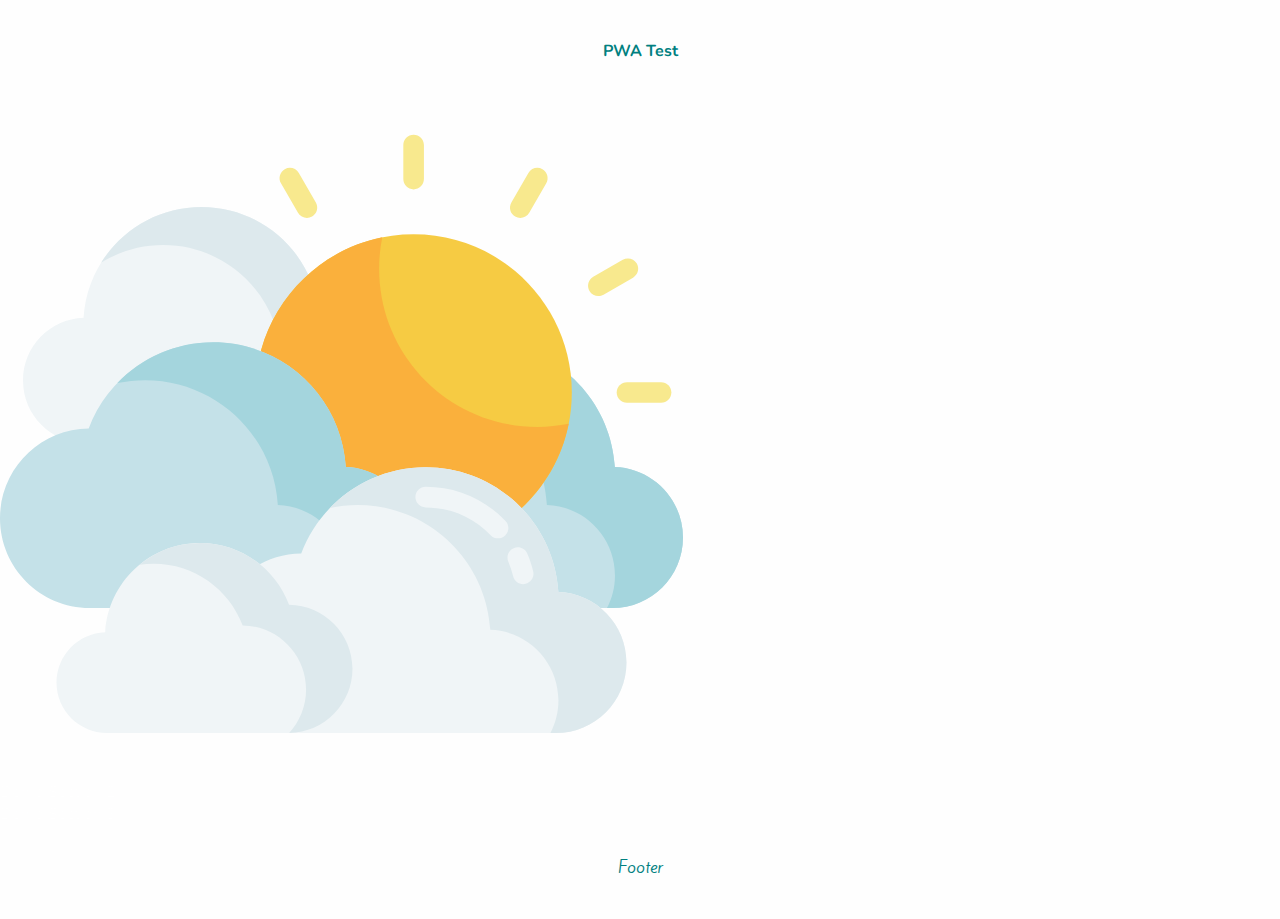
<file: index.html>
<!DOCTYPE html>
<html>
    <head>
        <title>Weather App - Smash It</title>
        <meta charset="UTF-8">
        <meta name="viewport" content="width=device-width, initial-scale=1">
        <meta http-equiv="X-UA-compatible" content="ie=edge">
        
        <!--link to css file-->
        <link rel="stylesheet" href="./css/index.css">
      
        <!--generated from https://realfavicongenerator.net/-->
        <link rel="apple-touch-icon" sizes="180x180" href="./apple-touch-icon.png">
        <link rel="icon" type="image/png" sizes="32x32" href="./favicon-32x32.png">
        <link rel="icon" type="image/png" sizes="16x16" href="./favicon-16x16.png">
        <link rel="manifest" href="./site.webmanifest">
        <link rel="mask-icon" href="./safari-pinned-tab.svg" color="#048988">
        <meta name="msapplication-TileColor" content="#00aba9">
      </head>
    <body>
        <header>PWA Test</header>
        <section id="check">
            <img src="./img/cloud.svg">
        </section>
        <section>Demo Section 2</section>
        <section>Demo Section 3</section>
        <footer>Footer</footer>
        <script src="./js/index.js"></script>
    </body>
</html>
</file>
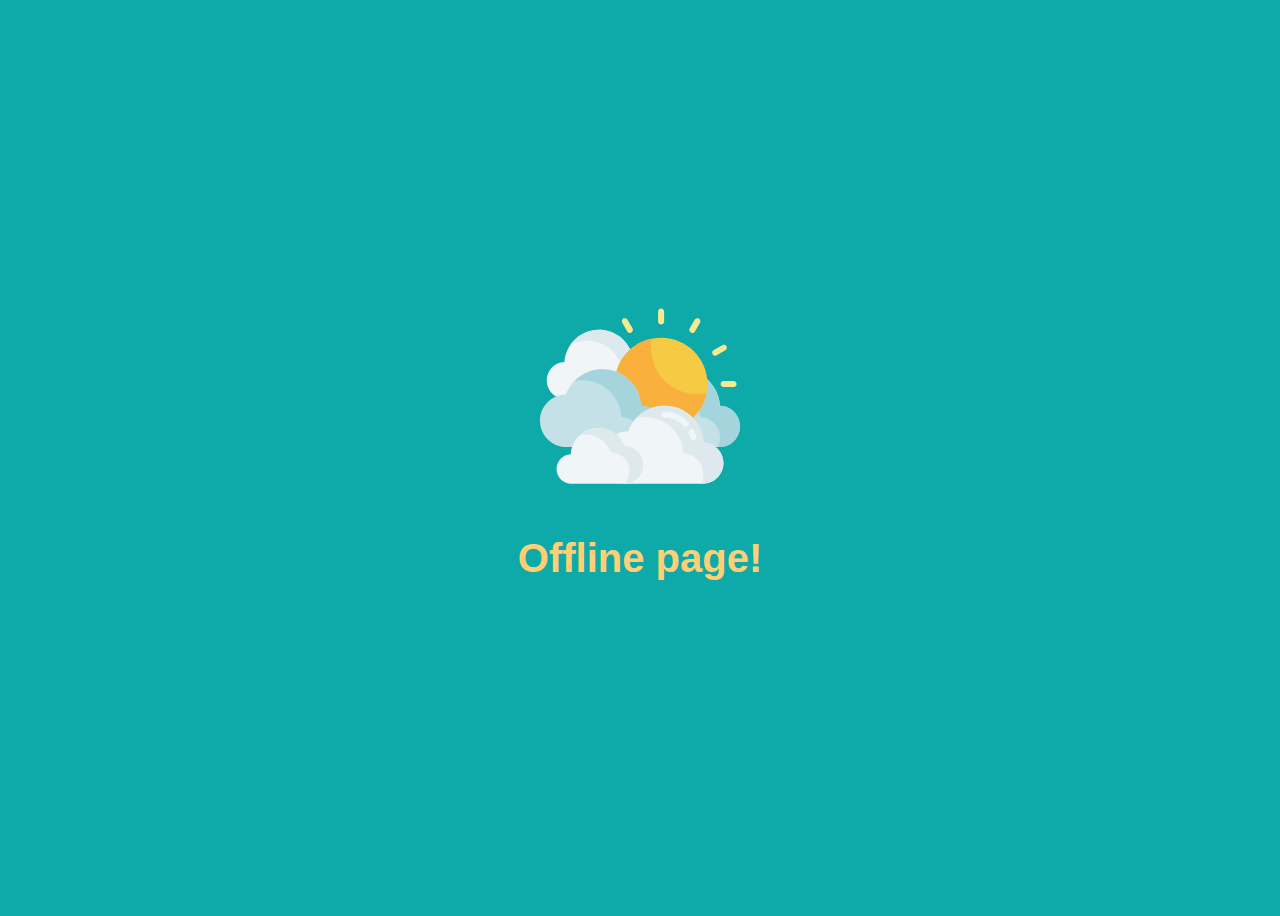
<file: offline.html>
<!DOCTYPE html>
<html>
    <head>
        <title>Offline | Weather App - Smash It</title>
        <meta charset="UTF-8">
        <meta name="viewport" content="width=device-width, initial-scale=1">
        <meta http-equiv="X-UA-compatible" content="ie=edge">
        <meta name="description" content="Smash-It Weather app offline page.">
    </head>
    <body style="height:100vh; font-family:sans-serif; display:flex; align-items:center; justify-content:center; flex-direction:column; font-size:2.5em; font-weight:bold; background:#0eaaaa; color:rgb(255, 207, 118);">
         <!--Cloud svg-->
         <svg class="cloud-svg" height="200px" width="200px" viewBox="0 -32 512 512" xmlns="http://www.w3.org/2000/svg">
            <path d="m62.640625 137.230469c2.804687-46.371094 41.292969-83.113281 88.371094-83.113281 
            37.964843 0 70.347656 23.902343 82.929687 57.476562 32.695313.394531 59.082032 27.003906 
            59.082032 59.792969 0 33.035156-26.78125 59.816406-59.816407 59.816406-13.828125 0-154.71875 
            0-168.925781 0-25.960938 0-47.007812-21.046875-47.007812-47.007813 0-25.410156 20.167968-46.097656 
            45.367187-46.964843zm0 0" fill="#f0f5f7"/><path d="m293.023438 171.390625c0 23.898437-14.027344 
            44.53125-34.292969 54.105469 3.652343-7.738282 5.699219-16.390625 5.699219-25.519532 
            0-32.789062-26.382813-59.402343-59.078126-59.792968-12.585937-33.578125-44.964843-57.476563-82.933593-57.476563-17.121094 
            0-33.109375 4.859375-46.65625 13.28125 15.625-25.136719 43.480469-41.867187 75.25-41.867187 
            37.960937 0 70.347656 23.898437 82.925781 57.46875 32.699219.398437 59.085938 27.011718 59.085938 
            59.800781zm0 0" fill="#dde9ed"/>
            <path d="m460.949219 249.117188c-3.160157-52.179688-46.46875-93.523438-99.445313-93.523438-42.722656 
            0-79.160156 26.894531-93.320312 64.671875-36.792969.445313-66.484375 30.390625-66.484375 67.289063 0 
            37.175781 30.136719 67.308593 67.308593 67.308593h190.09375c29.214844 0 52.894532-23.683593 
            52.894532-52.894531 0-28.597656-22.691406-51.875-51.046875-52.851562zm0 0" fill="#c4e1e8"/>
            <path d="m512 301.964844c0 29.214844-23.6875 52.902344-52.902344 52.902344h-4.097656c3.835938-7.324219 
            6.007812-15.660157 6.007812-24.496094 0-28.59375-22.691406-51.875-51.050781-52.855469-3.15625-52.175781-46.472656-93.523437-99.445312-93.523437-7.144531 
            0-14.109375.75-20.820313 2.179687 18.121094-18.847656 43.59375-30.578125 71.8125-30.578125 52.976563 0 
            96.289063 41.339844 99.445313 93.527344 28.359375.96875 51.050781 24.25 51.050781 52.84375zm0 0" 
            fill="#a4d5dd"/>
            <path d="m428.652344 193.21875c0 65.496094-53.09375 118.589844-118.589844 118.589844-65.5 0-118.59375-53.09375-118.59375-118.589844 0-65.5 
            53.09375-118.59375 118.59375-118.59375 65.496094 0 118.589844 53.09375 118.589844 118.59375zm0 0" 
            fill="#f6cb43"/><path d="m310.066406 311.808594c-65.5 0-118.59375-53.09375-118.59375-118.59375 0-57.445313 
            40.84375-105.359375 95.082032-116.253906-1.535157 7.601562-2.335938 15.457031-2.335938 23.511718 0 65.5 
            53.089844 118.589844 118.589844 118.589844 8.054687 0 15.910156-.800781 23.511718-2.332031-10.910156 
            54.234375-58.820312 95.078125-116.253906 95.078125zm0 0" fill="#fab03c"/><g fill="#f8e98e">
            <path d="m495.550781 200.945312h-25.542969c-4.265624 0-7.726562-3.460937-7.726562-7.726562 0-4.269531 
            3.460938-7.726562 7.726562-7.726562h25.542969c4.269531 0 7.726563 3.457031 7.726563 7.726562 0 
            4.265625-3.457032 7.726562-7.726563 7.726562zm0 0"/>
            <path d="m448.585938 120.972656c-2.667969 0-5.265626-1.386718-6.695313-3.867187-2.136719-3.695313-.871094-8.421875 
            2.828125-10.554688l22.121094-12.769531c3.695312-2.132812 8.417968-.871094 10.550781 2.828125 
            2.136719 3.695313.871094 8.417969-2.828125 10.550781l-22.121094 12.773438c-1.214844.703125-2.542968 
            1.039062-3.855468 1.039062zm0 0"/>
            <path d="m390.027344 62.425781c-1.308594 0-2.636719-.332031-3.855469-1.035156-3.695313-2.136719-4.960937-6.859375-2.828125-10.554687l12.773438-22.121094c2.132812-3.695313 
            6.855468-4.964844 10.554687-2.828125 3.695313 2.132812 4.960937 6.859375 2.824219 10.554687l-12.769532 
            22.121094c-1.429687 2.476562-4.027343 3.863281-6.699218 3.863281zm0 0"/>
            <path d="m310.0625 40.996094c-4.269531 0-7.726562-3.460938-7.726562-7.726563v-25.542969c0-4.265624 
            3.457031-7.726562 7.726562-7.726562 4.265625 0 7.722656 3.460938 7.722656 7.726562v25.542969c.003906 
            4.265625-3.457031 7.726563-7.722656 7.726563zm0 0"/>
            <path d="m230.09375 62.425781c-2.667969 0-5.265625-1.386719-6.695312-3.863281l-12.773438-22.121094c-2.132812-3.695312-.867188-8.421875 2.828125-10.554687 
            3.695313-2.132813 8.421875-.867188 10.554687 2.828125l12.769532 22.121094c2.136718 3.695312.871094 
            8.421874-2.828125 10.554687-1.214844.703125-2.542969 1.035156-3.855469 1.035156zm0 0"/></g>
            <path d="m259.25 249.117188c-3.160156-52.179688-46.46875-93.523438-99.445312-93.523438-42.722657 
            0-79.160157 26.894531-93.320313 64.671875-36.792969.445313-66.484375 30.390625-66.484375 67.289063 0 
            37.171874 30.136719 67.308593 67.308594 67.308593h190.09375c29.214844 0 52.898437-23.683593 
            52.898437-52.898437-.003906-28.59375-22.695312-51.871094-51.050781-52.847656zm0 0" fill="#c4e1e8"/>
            <path d="m310.300781 301.964844c0 29.214844-23.6875 52.902344-52.902343 52.902344h-4.097657c3.835938-7.324219 
            6.007813-15.660157 6.007813-24.496094 0-28.59375-22.691406-51.875-51.050782-52.855469-3.15625-52.175781-46.472656-93.523437-99.445312-93.523437-7.144531 
            0-14.109375.75-20.820312 2.179687 18.121093-18.847656 43.59375-30.578125 71.8125-30.578125 52.976562 0 
            96.289062 41.339844 99.449218 93.527344 28.355469.96875 51.046875 24.25 51.046875 52.84375zm0 0" fill="#a4d5dd"/>
            <path d="m418.566406 342.792969c-3.15625-52.179688-46.46875-93.523438-99.441406-93.523438-42.726562 0-79.164062 
            26.894531-93.324219 64.671875-36.789062.445313-66.480469 30.394532-66.480469 67.289063 0 37.175781 30.132813 
            67.308593 67.308594 67.308593h190.09375c29.210938 0 52.894532-23.683593 52.894532-52.894531 0-28.597656-22.691407-51.875-51.050782-52.851562zm0 0" fill="#f0f5f7"/>
            <path d="m469.621094 395.640625c0 29.214844-23.6875 52.902344-52.902344 52.902344h-4.097656c3.835937-7.324219 6.007812-15.660157 6.007812-24.496094 0-28.59375-22.691406-51.875-51.050781-52.855469-3.15625-52.175781-46.472656-93.523437-99.449219-93.523437-7.144531 0-14.109375.75-20.820312 2.179687 18.125-18.84375 43.597656-30.578125 71.816406-30.578125 52.976562 0 96.289062 
            41.339844 99.445312 93.527344 28.359376.96875 51.050782 24.25 51.050782 52.84375zm0 0" fill="#dde9ed"/>
            <path d="m392.191406 336.9375c-3.488281 0-6.652344-2.382812-7.503906-5.921875-.894531-3.71875-2.117188-7.386719-3.636719-10.898437-1.695312-3.917969.105469-8.464844 
            4.023438-10.160157 3.917969-1.695312 8.464843.109375 10.160156 4.023438 1.871094 4.328125 3.375 8.84375 4.476563 13.421875 1 4.152344-1.558594 8.320312-5.707032 
            9.320312-.605468.144532-1.214844.214844-1.8125.214844zm0 0" fill="#f0f5f7"/>
            <path d="m373.371094 302.578125c-2.03125 0-4.058594-.796875-5.574219-2.378906-12.867187-13.40625-30.152344-20.789063-48.671875-20.789063-4.265625 0-7.726562-3.457031-7.726562-7.726562 
            0-4.265625 3.460937-7.722656 7.726562-7.722656 22.765625 0 44.011719 9.070312 59.820312 25.542968 
            2.953126 3.074219 2.855469 7.96875-.222656 10.921875-1.5 1.4375-3.425781 2.152344-5.351562 2.152344zm0 0" fill="#f0f5f7"/>
            <path d="m78.875 372.9375c2.257812-37.304688 33.222656-66.859375 71.09375-66.859375 30.546875 0 56.59375 19.226563 66.71875 
            46.234375 26.304688.320312 47.53125 21.726562 47.53125 48.105469 0 26.578125-21.542969 48.121093-48.121094 48.121093-11.125 
            0-124.46875 0-135.902344 0-20.882812 0-37.816406-16.929687-37.816406-37.816406 0-20.441406 16.222656-37.085937 36.496094-37.785156zm0 0" fill="#f0f5f7"/>
            <path d="m264.21875 400.421875c0 26.347656-21.1875 47.75-47.457031 48.109375 7.875-8.574219 12.679687-19.996094 12.679687-32.542969 0-26.375-21.222656-47.785156-47.535156-48.105469-10.121094-27.003906-36.167969-46.238281-66.71875-46.238281-3.609375 
            0-7.152344.273438-10.621094.792969 12.324219-10.21875 28.144532-16.355469 45.402344-16.355469 30.546875 0 56.59375 19.222657 66.714844 46.234375 
            26.3125.320313 47.535156 21.722656 47.535156 48.105469zm0 0" fill="#dde9ed"/>
        </svg>
        <p>Offline page!</p>
    </body>
</html>
</file>
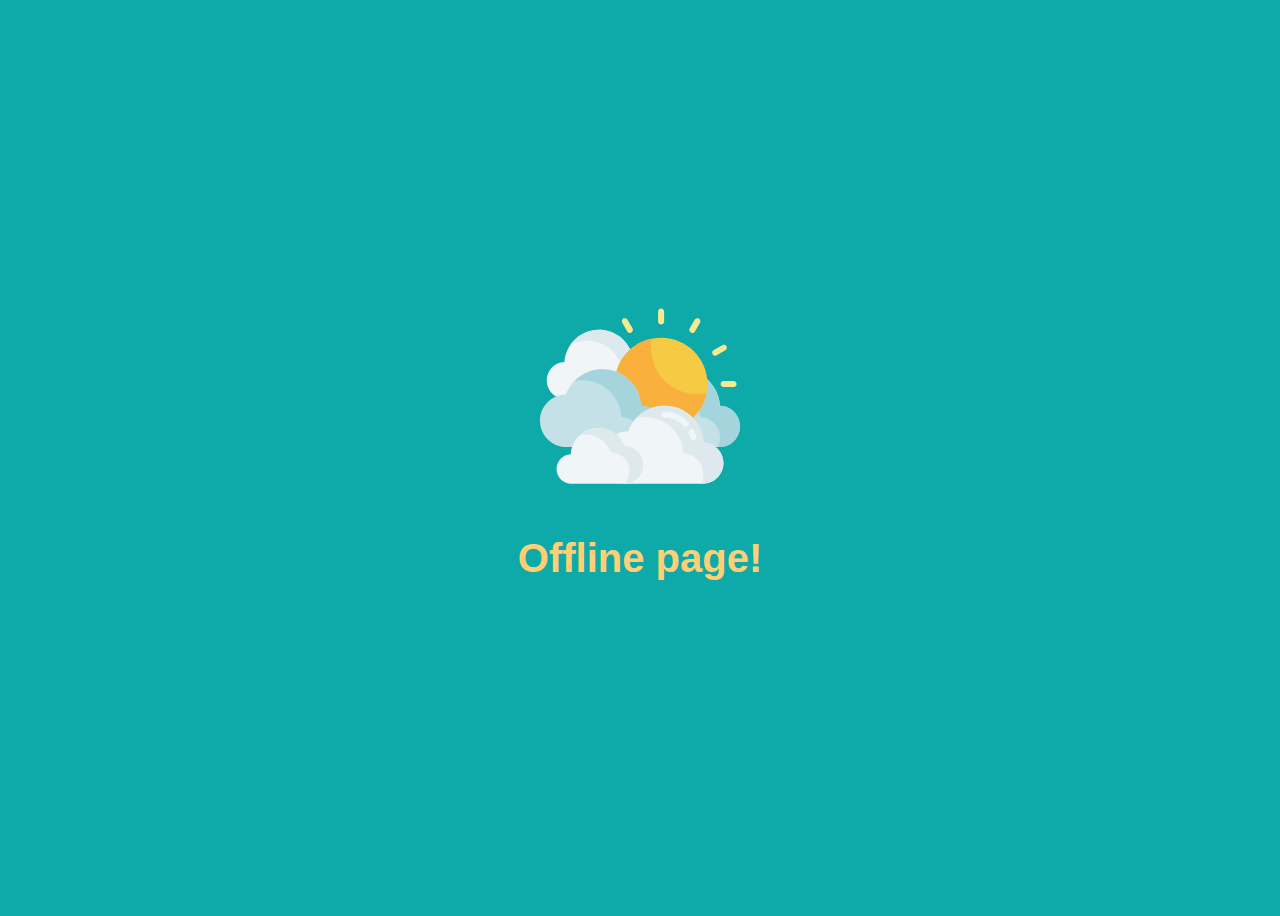
<file: public/offline.html>
<!DOCTYPE html>
<html>
    <head>
        <title>Offline | Weather App - Smash It</title>
        <meta charset="UTF-8">
        <meta name="viewport" content="width=device-width, initial-scale=1">
        <meta http-equiv="X-UA-compatible" content="ie=edge">
        <meta name="description" content="Smash-It Weather app offline page.">
    </head>
    <body style="height:100vh; font-family:sans-serif; display:flex; align-items:center; justify-content:center; flex-direction:column; font-size:2.5em; font-weight:bold; background:#0eaaaa; color:rgb(255, 207, 118);">
         <!--Cloud svg-->
         <svg class="cloud-svg" height="200px" width="200px" viewBox="0 -32 512 512" xmlns="http://www.w3.org/2000/svg">
            <path d="m62.640625 137.230469c2.804687-46.371094 41.292969-83.113281 88.371094-83.113281 
            37.964843 0 70.347656 23.902343 82.929687 57.476562 32.695313.394531 59.082032 27.003906 
            59.082032 59.792969 0 33.035156-26.78125 59.816406-59.816407 59.816406-13.828125 0-154.71875 
            0-168.925781 0-25.960938 0-47.007812-21.046875-47.007812-47.007813 0-25.410156 20.167968-46.097656 
            45.367187-46.964843zm0 0" fill="#f0f5f7"/><path d="m293.023438 171.390625c0 23.898437-14.027344 
            44.53125-34.292969 54.105469 3.652343-7.738282 5.699219-16.390625 5.699219-25.519532 
            0-32.789062-26.382813-59.402343-59.078126-59.792968-12.585937-33.578125-44.964843-57.476563-82.933593-57.476563-17.121094 
            0-33.109375 4.859375-46.65625 13.28125 15.625-25.136719 43.480469-41.867187 75.25-41.867187 
            37.960937 0 70.347656 23.898437 82.925781 57.46875 32.699219.398437 59.085938 27.011718 59.085938 
            59.800781zm0 0" fill="#dde9ed"/>
            <path d="m460.949219 249.117188c-3.160157-52.179688-46.46875-93.523438-99.445313-93.523438-42.722656 
            0-79.160156 26.894531-93.320312 64.671875-36.792969.445313-66.484375 30.390625-66.484375 67.289063 0 
            37.175781 30.136719 67.308593 67.308593 67.308593h190.09375c29.214844 0 52.894532-23.683593 
            52.894532-52.894531 0-28.597656-22.691406-51.875-51.046875-52.851562zm0 0" fill="#c4e1e8"/>
            <path d="m512 301.964844c0 29.214844-23.6875 52.902344-52.902344 52.902344h-4.097656c3.835938-7.324219 
            6.007812-15.660157 6.007812-24.496094 0-28.59375-22.691406-51.875-51.050781-52.855469-3.15625-52.175781-46.472656-93.523437-99.445312-93.523437-7.144531 
            0-14.109375.75-20.820313 2.179687 18.121094-18.847656 43.59375-30.578125 71.8125-30.578125 52.976563 0 
            96.289063 41.339844 99.445313 93.527344 28.359375.96875 51.050781 24.25 51.050781 52.84375zm0 0" 
            fill="#a4d5dd"/>
            <path d="m428.652344 193.21875c0 65.496094-53.09375 118.589844-118.589844 118.589844-65.5 0-118.59375-53.09375-118.59375-118.589844 0-65.5 
            53.09375-118.59375 118.59375-118.59375 65.496094 0 118.589844 53.09375 118.589844 118.59375zm0 0" 
            fill="#f6cb43"/><path d="m310.066406 311.808594c-65.5 0-118.59375-53.09375-118.59375-118.59375 0-57.445313 
            40.84375-105.359375 95.082032-116.253906-1.535157 7.601562-2.335938 15.457031-2.335938 23.511718 0 65.5 
            53.089844 118.589844 118.589844 118.589844 8.054687 0 15.910156-.800781 23.511718-2.332031-10.910156 
            54.234375-58.820312 95.078125-116.253906 95.078125zm0 0" fill="#fab03c"/><g fill="#f8e98e">
            <path d="m495.550781 200.945312h-25.542969c-4.265624 0-7.726562-3.460937-7.726562-7.726562 0-4.269531 
            3.460938-7.726562 7.726562-7.726562h25.542969c4.269531 0 7.726563 3.457031 7.726563 7.726562 0 
            4.265625-3.457032 7.726562-7.726563 7.726562zm0 0"/>
            <path d="m448.585938 120.972656c-2.667969 0-5.265626-1.386718-6.695313-3.867187-2.136719-3.695313-.871094-8.421875 
            2.828125-10.554688l22.121094-12.769531c3.695312-2.132812 8.417968-.871094 10.550781 2.828125 
            2.136719 3.695313.871094 8.417969-2.828125 10.550781l-22.121094 12.773438c-1.214844.703125-2.542968 
            1.039062-3.855468 1.039062zm0 0"/>
            <path d="m390.027344 62.425781c-1.308594 0-2.636719-.332031-3.855469-1.035156-3.695313-2.136719-4.960937-6.859375-2.828125-10.554687l12.773438-22.121094c2.132812-3.695313 
            6.855468-4.964844 10.554687-2.828125 3.695313 2.132812 4.960937 6.859375 2.824219 10.554687l-12.769532 
            22.121094c-1.429687 2.476562-4.027343 3.863281-6.699218 3.863281zm0 0"/>
            <path d="m310.0625 40.996094c-4.269531 0-7.726562-3.460938-7.726562-7.726563v-25.542969c0-4.265624 
            3.457031-7.726562 7.726562-7.726562 4.265625 0 7.722656 3.460938 7.722656 7.726562v25.542969c.003906 
            4.265625-3.457031 7.726563-7.722656 7.726563zm0 0"/>
            <path d="m230.09375 62.425781c-2.667969 0-5.265625-1.386719-6.695312-3.863281l-12.773438-22.121094c-2.132812-3.695312-.867188-8.421875 2.828125-10.554687 
            3.695313-2.132813 8.421875-.867188 10.554687 2.828125l12.769532 22.121094c2.136718 3.695312.871094 
            8.421874-2.828125 10.554687-1.214844.703125-2.542969 1.035156-3.855469 1.035156zm0 0"/></g>
            <path d="m259.25 249.117188c-3.160156-52.179688-46.46875-93.523438-99.445312-93.523438-42.722657 
            0-79.160157 26.894531-93.320313 64.671875-36.792969.445313-66.484375 30.390625-66.484375 67.289063 0 
            37.171874 30.136719 67.308593 67.308594 67.308593h190.09375c29.214844 0 52.898437-23.683593 
            52.898437-52.898437-.003906-28.59375-22.695312-51.871094-51.050781-52.847656zm0 0" fill="#c4e1e8"/>
            <path d="m310.300781 301.964844c0 29.214844-23.6875 52.902344-52.902343 52.902344h-4.097657c3.835938-7.324219 
            6.007813-15.660157 6.007813-24.496094 0-28.59375-22.691406-51.875-51.050782-52.855469-3.15625-52.175781-46.472656-93.523437-99.445312-93.523437-7.144531 
            0-14.109375.75-20.820312 2.179687 18.121093-18.847656 43.59375-30.578125 71.8125-30.578125 52.976562 0 
            96.289062 41.339844 99.449218 93.527344 28.355469.96875 51.046875 24.25 51.046875 52.84375zm0 0" fill="#a4d5dd"/>
            <path d="m418.566406 342.792969c-3.15625-52.179688-46.46875-93.523438-99.441406-93.523438-42.726562 0-79.164062 
            26.894531-93.324219 64.671875-36.789062.445313-66.480469 30.394532-66.480469 67.289063 0 37.175781 30.132813 
            67.308593 67.308594 67.308593h190.09375c29.210938 0 52.894532-23.683593 52.894532-52.894531 0-28.597656-22.691407-51.875-51.050782-52.851562zm0 0" fill="#f0f5f7"/>
            <path d="m469.621094 395.640625c0 29.214844-23.6875 52.902344-52.902344 52.902344h-4.097656c3.835937-7.324219 6.007812-15.660157 6.007812-24.496094 0-28.59375-22.691406-51.875-51.050781-52.855469-3.15625-52.175781-46.472656-93.523437-99.449219-93.523437-7.144531 0-14.109375.75-20.820312 2.179687 18.125-18.84375 43.597656-30.578125 71.816406-30.578125 52.976562 0 96.289062 
            41.339844 99.445312 93.527344 28.359376.96875 51.050782 24.25 51.050782 52.84375zm0 0" fill="#dde9ed"/>
            <path d="m392.191406 336.9375c-3.488281 0-6.652344-2.382812-7.503906-5.921875-.894531-3.71875-2.117188-7.386719-3.636719-10.898437-1.695312-3.917969.105469-8.464844 
            4.023438-10.160157 3.917969-1.695312 8.464843.109375 10.160156 4.023438 1.871094 4.328125 3.375 8.84375 4.476563 13.421875 1 4.152344-1.558594 8.320312-5.707032 
            9.320312-.605468.144532-1.214844.214844-1.8125.214844zm0 0" fill="#f0f5f7"/>
            <path d="m373.371094 302.578125c-2.03125 0-4.058594-.796875-5.574219-2.378906-12.867187-13.40625-30.152344-20.789063-48.671875-20.789063-4.265625 0-7.726562-3.457031-7.726562-7.726562 
            0-4.265625 3.460937-7.722656 7.726562-7.722656 22.765625 0 44.011719 9.070312 59.820312 25.542968 
            2.953126 3.074219 2.855469 7.96875-.222656 10.921875-1.5 1.4375-3.425781 2.152344-5.351562 2.152344zm0 0" fill="#f0f5f7"/>
            <path d="m78.875 372.9375c2.257812-37.304688 33.222656-66.859375 71.09375-66.859375 30.546875 0 56.59375 19.226563 66.71875 
            46.234375 26.304688.320312 47.53125 21.726562 47.53125 48.105469 0 26.578125-21.542969 48.121093-48.121094 48.121093-11.125 
            0-124.46875 0-135.902344 0-20.882812 0-37.816406-16.929687-37.816406-37.816406 0-20.441406 16.222656-37.085937 36.496094-37.785156zm0 0" fill="#f0f5f7"/>
            <path d="m264.21875 400.421875c0 26.347656-21.1875 47.75-47.457031 48.109375 7.875-8.574219 12.679687-19.996094 12.679687-32.542969 0-26.375-21.222656-47.785156-47.535156-48.105469-10.121094-27.003906-36.167969-46.238281-66.71875-46.238281-3.609375 
            0-7.152344.273438-10.621094.792969 12.324219-10.21875 28.144532-16.355469 45.402344-16.355469 30.546875 0 56.59375 19.222657 66.714844 46.234375 
            26.3125.320313 47.535156 21.722656 47.535156 48.105469zm0 0" fill="#dde9ed"/>
        </svg>
        <p>Offline page!</p>
    </body>
</html>
</file>
<file: css/index.css>
@import url('https://fonts.googleapis.com/css2?family=Kite+One&family=Nunito&display=swap');

::-webkit-scrollbar {
    display: none;
}

::-webkit-input-placeholder {
    font-family: 'Kite One', sans-serif;
}

* {
    margin: 0;
    padding: 0;
    border: 0;
    box-sizing: border-box;
}

html, body, main {
    height: 100vh;
    background: #fefefe;
}

body {
    color: white;
    width: 100vw;
    margin: 0 auto;
    font-family: 'Nunito', sans-serif;
}

main {
    width: calc(100vw - 15px);
    margin: 0 auto;
    box-shadow: 1px 1px 5px #a1a1a1, -1px -1px 5px #a1a1a1;
    overflow-x: hidden;
    display: grid;
    grid-template-columns: 1fr;
    grid-template-rows: auto 1fr auto;
    border-radius: 6px;
    -webkit-border-radius: 6px;
    -moz-border-radius: 6px;
    -ms-border-radius: 6px;
    -o-border-radius: 6px;    
}

header,
footer {
    display: flex;
    align-items: center;
    justify-content: center;
    flex-direction: column;
    color: #008080;
}

footer a {
    color: #008080;
   
}

header {
    font-weight: bold;
    padding: 40px 0 30px 0;
    position: relative;
}

div.body {
    display: grid;
    grid-template-columns: 1fr;
    width: calc(100% - 20px);
    margin: 10px auto;
    box-shadow: 1px 1px 5px #727272;
    border-radius: 3px;
    -webkit-border-radius: 3px;
    -moz-border-radius: 3px;
    -ms-border-radius: 3px;
    -o-border-radius: 3px;
}

footer {
    padding: 30px 0 40px 0; 
    font-family: 'Kite One', sans-serif;  
}


/*===============
    Inside header
================*/
h1.header {
    font-size: 1.8em;
    margin: 0 0 20px 0;
    font-family: 'Kite One', sans-serif;  
}

button.installButton {
    background: transparent;
    cursor: pointer;
    position: absolute;
    right: 3%;
    top: 18.5%;
}

button.installButton:focus {
    outline: none;
}

svg.installButton__svg {
    width: 60px;
    height: 60px;
    transition: all 0.3s ease-in-out;
    -webkit-transition: all 0.3s ease-in-out;
    -moz-transition: all 0.3s ease-in-out;
    -ms-transition: all 0.3s ease-in-out;
    -o-transition: all 0.3s ease-in-out;
}

svg.installButton__svg:hover {
    width: 63px;
    height: 63px;
}

form label {
    display: block;
    font-size: 1.1em;
    height: 0px;
    overflow: hidden;
}

form input {
    max-width: 200px;
    color: rgb(82, 82, 82);
    border-bottom: 2px solid #008080;
    font-size: 1.2em;
    padding: 5px 0 5px 5px;
    outline: none;
    font-family: 'Nunito', sans-serif;
}


/*=================
    Inside div.body
==================*/
section.main {
    background: #0eaaaa;
    padding: 20px 0;
}

section.current,
section.welcome,
section.loader {
    display: flex;
    align-items: center;
    justify-content: center;
    flex-direction: column;
}

section.current,
section.loader,
section.forecast {
    height: 0px;
    overflow: hidden;
}

div.current__city {
    max-width: 85%;
    text-align: center; /*For long cities*/
    font-size: 1.6em;
    margin: 0 0 5px 0;
}

div.current__day {
    font-size: 0.9em;
}

div.current__temp {
    font-size: 5em;
    font-weight: bold;
    text-shadow: 2px 3px rgb(1, 105, 105, 0.8);
}

div.current__temp span{
    font-weight: 500;
}

div.current__icon {
    width: 100px;
    height: 104px;
    margin: -18px 0 0 0;
}

div.current__weather {
    font-size: 1.3em;
    font-weight: 700;
    text-shadow: 0px 2px rgb(1, 105, 105, 0.4);
    margin: -18px 0 0 0;
}

section.welcome {
    padding: 20px 0;
}

svg.welcome__svg {
    width: 150px;
    height: 150px;
    padding: 0 0 20px 0;
}

div.welcome__message {
    max-width: 85%;
    font-size: 1.1em;
    text-align: center;
    padding: 5px 10px;
    background: #008080;
    border-radius: 3px;
    -webkit-border-radius: 3px;
    -moz-border-radius: 3px;
    -ms-border-radius: 3px;
    -o-border-radius: 3px;
}

svg.loader__svg {
    width: 200px;
    height: 200px;
    padding: 0 0 10px 0;
}

div.loader__message {
    padding: 5px 10px;
    background: #008080;
    border-radius: 3px;
    -webkit-border-radius: 3px;
    -moz-border-radius: 3px;
    -ms-border-radius: 3px;
    -o-border-radius: 3px;
}

section.forecast {
    padding: 10px 0;
    background: #0eaaaa;
    height: unset;
    overflow: visible;
}

div.daily {
    opacity: 0.5;
    background: #fefefe;
    color: teal;
    margin: 0 -10px 10px 10px;
    box-shadow: 1px 1px 5px #727272;
    display: flex;
    align-items: center;
    height: 100px;
    border-radius: 3px 0 0 3px;
    -webkit-border-radius: 3px 0 0 3px;
    -moz-border-radius: 3px 0 0 3px;
    -ms-border-radius: 3px 0 0 3px;
    -o-border-radius: 3px 0 0 3px;
}

div.daily__icon {
    display: flex;
    justify-content: center;
    align-items: center;
    background: #01a7a7;
    color: white;
    flex-direction: column;
    box-shadow: 1px 1px 5px #727272;
    height: 80px;
    width: 105px;
    margin: 0 0 0 8px;
    border-radius: 3px;
    -webkit-border-radius: 3px;
    -moz-border-radius: 3px;
    -ms-border-radius: 3px;
    -o-border-radius: 3px;
}

img.small-icon {
    width: 75%;
    margin: -18px 0 0 0;
}

div.daily__weather {
    margin: -15px 0 0 0;
}

div.daily__forecast {
    display: flex;
    flex-direction: column;
    margin: 0 0 0 20px;
}

div.daily__forecast > * {
   font-size: 0.9em;
}

div.daily__date {
    font-weight: bold;
    font-size: 1em;
    margin: 0 0 4px 0;
}



@media (min-width: 350px) {
    button.installButton {
        right: 8%;
    }

    section.forecast {
        display: flex;
        align-items: flex-end;
        justify-content: flex-end;
        flex-direction: column;
    }

    div.daily {
        width: 300px;
    }
}

@media (min-width: 500px) {
    h1.header {
        font-size: 1.9em;
    }

    button.installButton {
        right: 12%;
    }

    section.forecast {
        display: flex;
        align-items: flex-end;
        justify-content: flex-end;
        flex-direction: column;
    }
    
    div.daily {
        width: 300px;
    }
}

@media (min-width: 650px) {
    svg.welcome__svg {
        width: 180px;
        height: 180px;
    }
}


@media (min-width: 750px) {
    h1.header {
        font-size: 2em;
    }

    div.body {
        grid-template-columns: 1fr 300px;
    }

    section.forecast {
        padding: 20px 0;
        display: block;
        height: unset;
        overflow: visible;
    }

    div.daily {
        width: 100%;
    }

    div.daily:nth-last-child(1) {
        margin: 0 -10px 0 10px;
    }
}

@media (min-width: 950px) {
    main {
        max-width: 1290px;
    }

    div.body {
        grid-template-columns: 1fr 350px;
    }
}

@media (min-width: 1285px) {
    html, body {
        background: #0eaaaa;
    }
}
</file>
